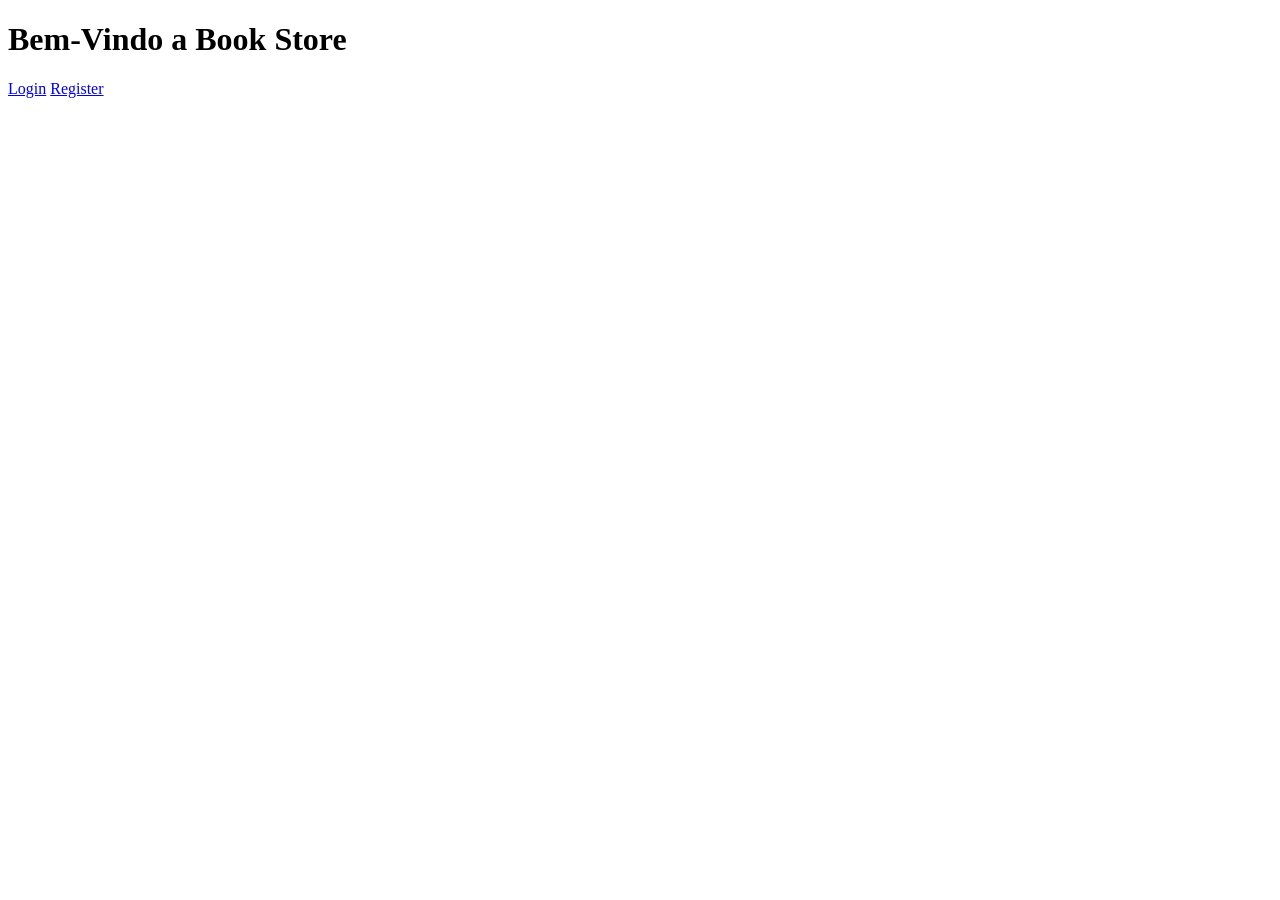
<file: banco/pages/home.html>
<!DOCTYPE html>
<html lang="en">
<head>
    <meta charset="UTF-8">
    <meta http-equiv="X-UA-Compatible" content="IE=edge">
    <meta name="viewport" content="width=device-width, initial-scale=1.0">
    <title>Book Store</title>
</head>
<body>

    <h1>Bem-Vindo a Book Store</h1>
    
    <a href="/users/login">Login</a>
    <a href="/users/create">Register</a>
    

    
    
</body>
</html>
</file>
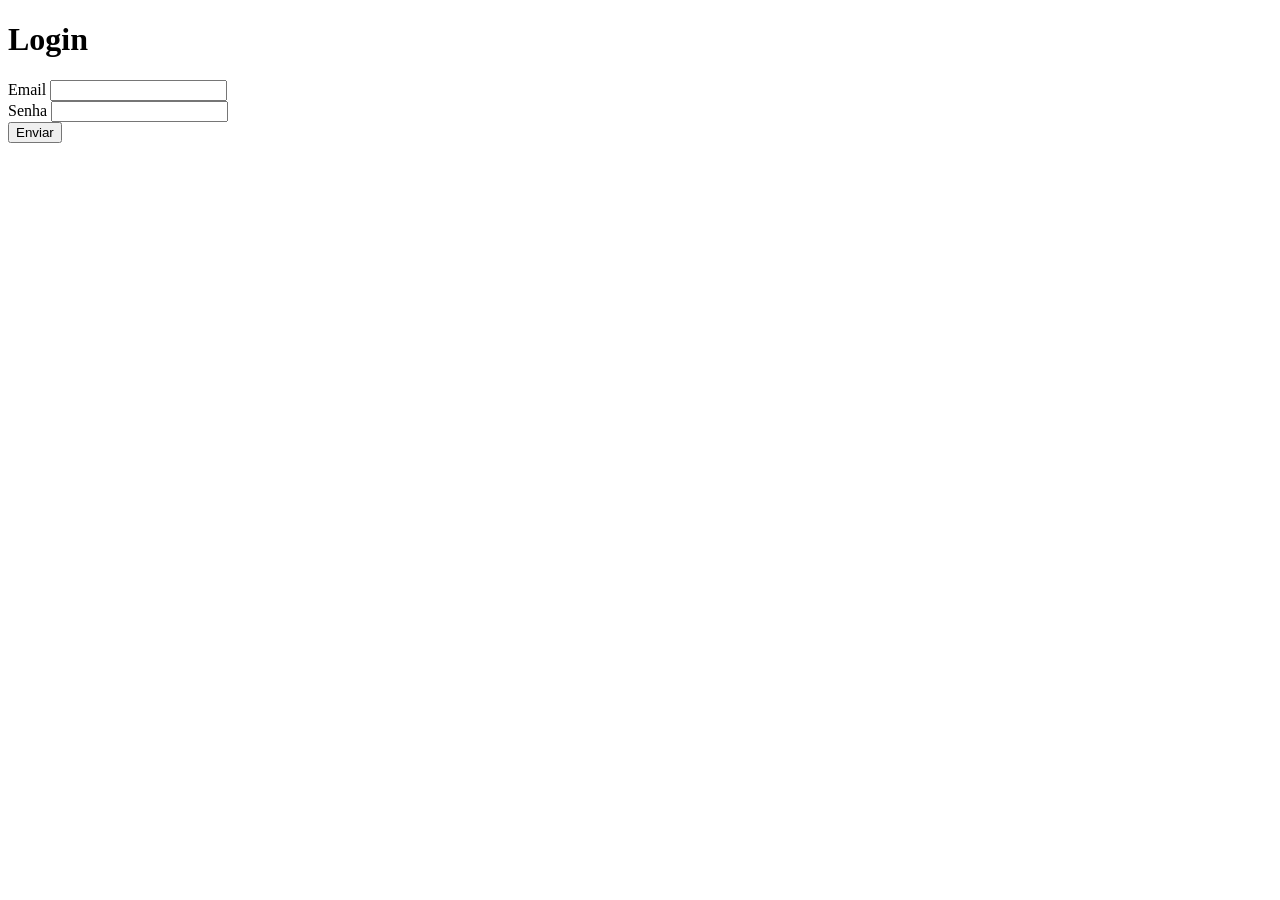
<file: banco/pages/users/login.html>
<!DOCTYPE html>
<html lang="en">
<head>
    <meta charset="UTF-8">
    <meta http-equiv="X-UA-Compatible" content="IE=edge">
    <meta name="viewport" content="width=device-width, initial-scale=1.0">
    <title>Login</title>
</head>
<body>
    <h1>Login</h1>
    <form action="/login" method="POST">
        <label for="email">Email</label>
        <input type="text" name="email">
        <br>
        <label for="password">Senha</label>
        <input type="password" name="password">
        <br>
        <button>Enviar</button>
    </form>
    
</body>
</html>
</file>
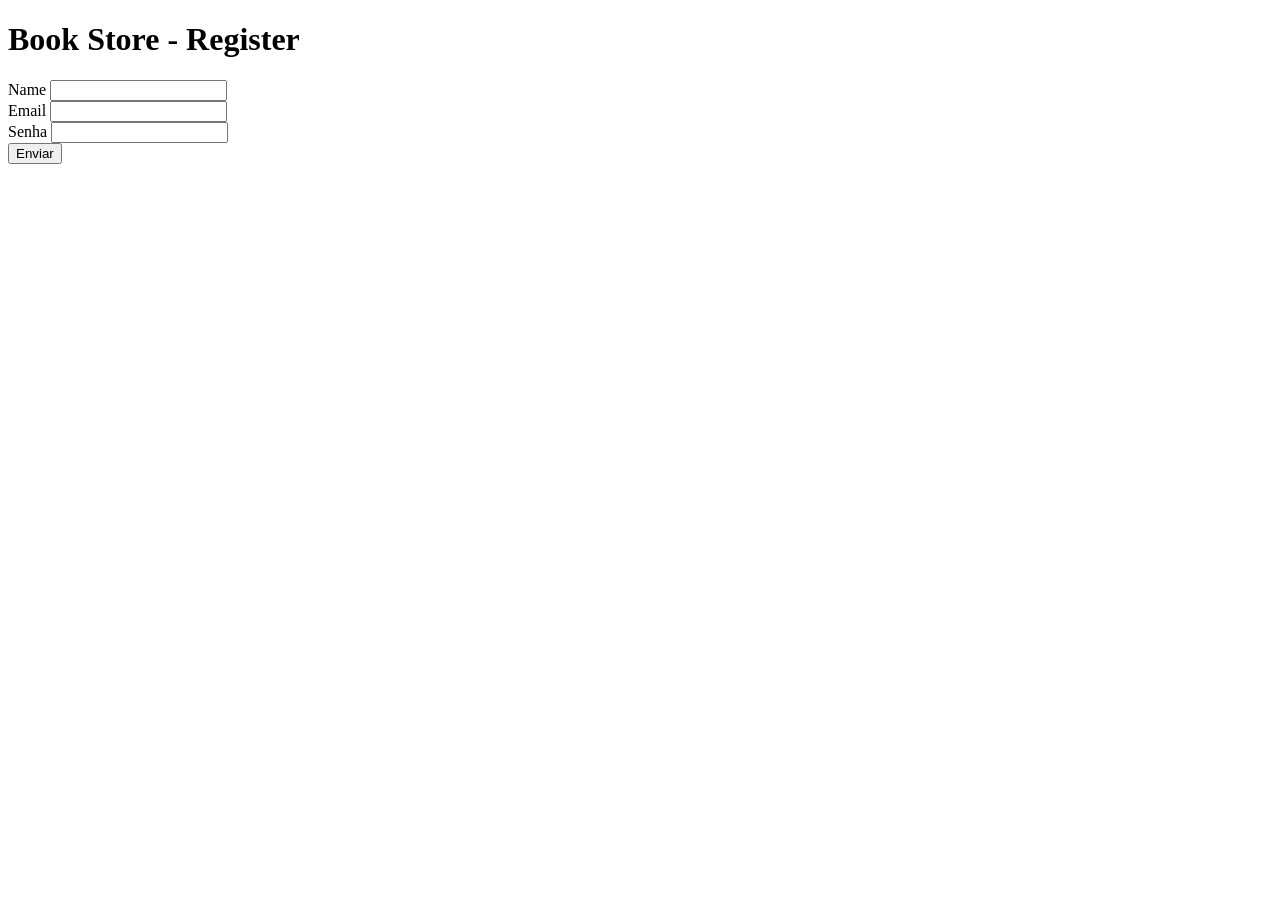
<file: banco/pages/users/register.html>
<!DOCTYPE html>
<html lang="en">
<head>
    <meta charset="UTF-8">
    <meta http-equiv="X-UA-Compatible" content="IE=edge">
    <meta name="viewport" content="width=device-width, initial-scale=1.0">
    <title>Register</title>
</head>
<body>
    
    <h1>Book Store - Register</h1>

    <form action="/users/store" method="POST">
        <label for="name">Name</label>
        <input type="text" name="name">
        <br>
        <label for="email">Email</label>
        <input type="text" name="email">
        <br>
        <label for="password">Senha</label>
        <input type="password" name="password">
        <br>
        <button>Enviar</button>
    </form>

    
</body>
</html>
</file>
